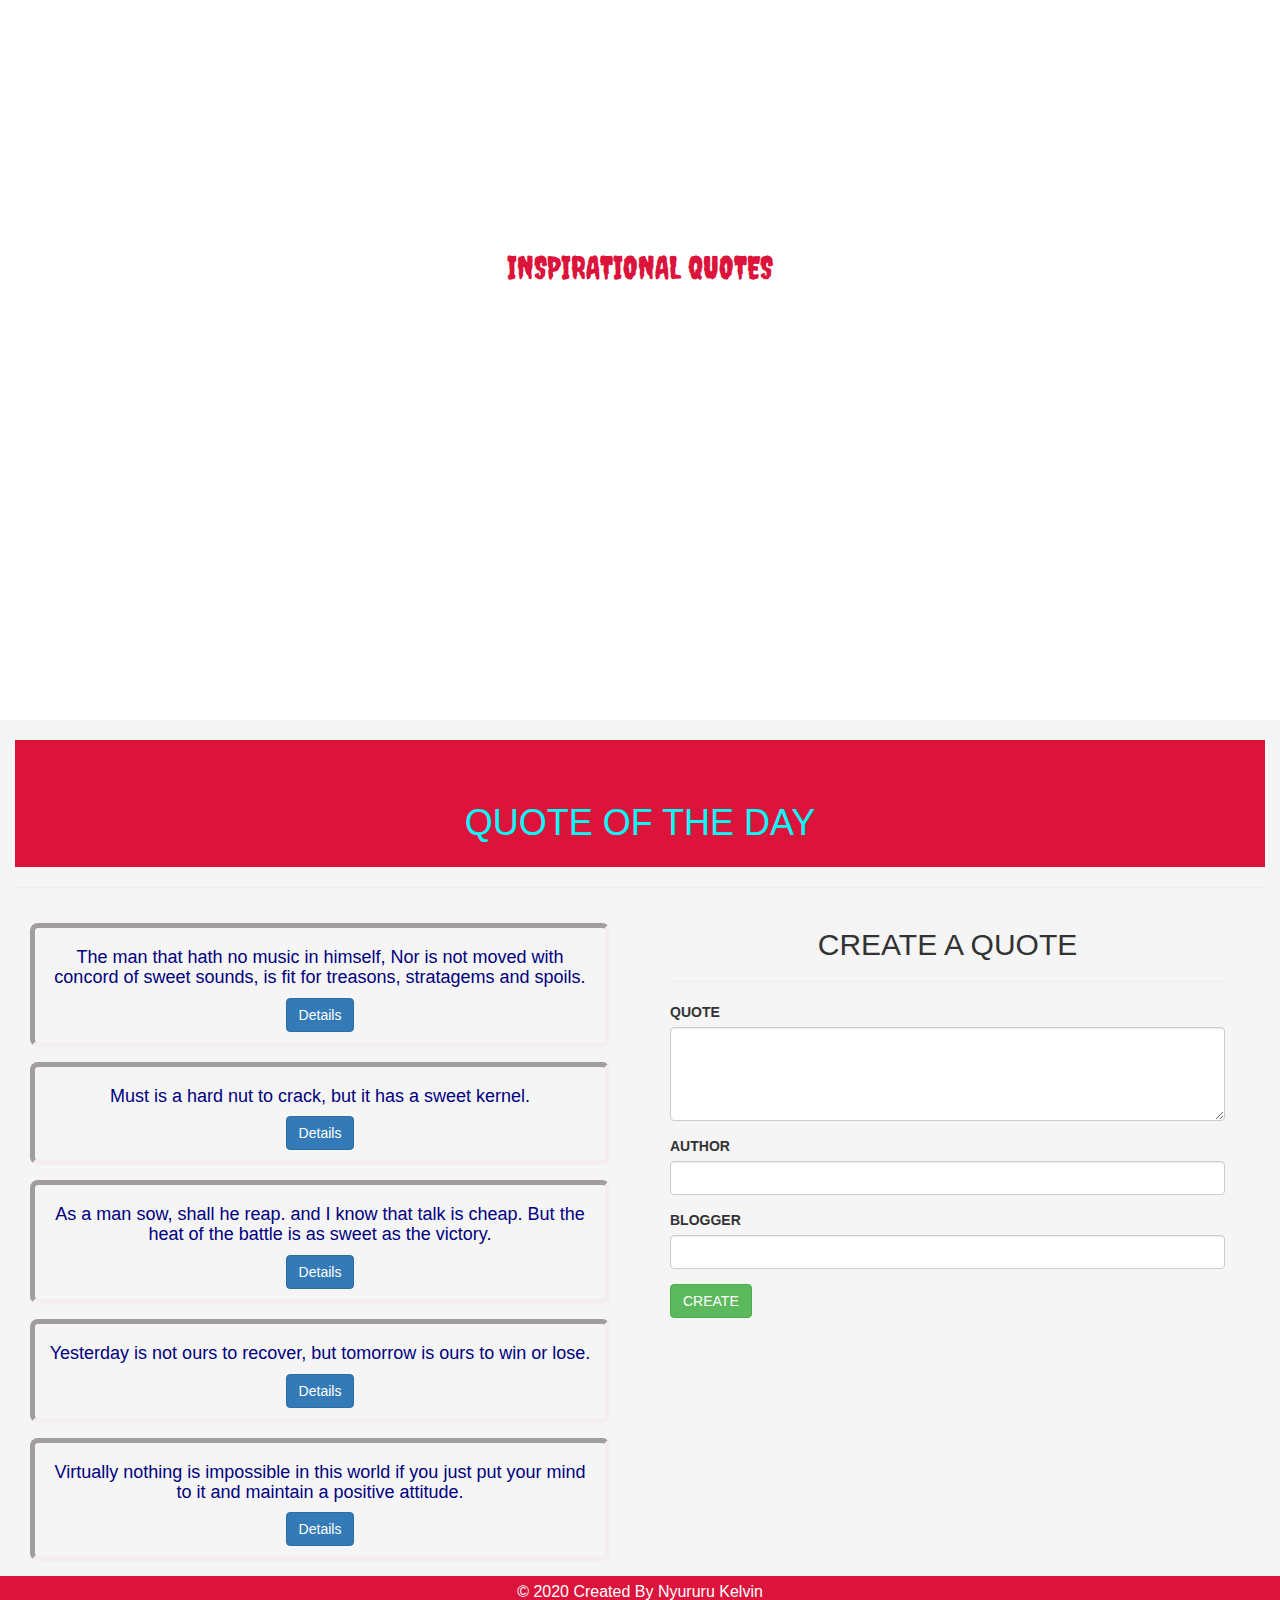
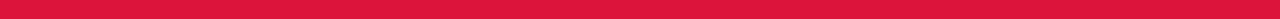
<file: index.html>
<!doctype html>
<html lang="en">
<head>
  <meta charset="utf-8">
  <title>Quotes</title>
  <base href="https://NyururuKelvin.github.io/quoteApp/">  <meta name="viewport" content="width=device-width, initial-scale=1">
  <link rel="icon" type="image/x-icon" href="favicon.ico">
<link rel="stylesheet" href="styles.f367860621bee961338a.css"></head>
<body>
  <app-root></app-root>
<script src="runtime.e227d1a0e31cbccbf8ec.js" defer></script><script src="polyfills.a4021de53358bb0fec14.js" defer></script><script src="main.d4bb8bce5c31331ce33f.js" defer></script></body>
</html>
</file>
<file: styles.f367860621bee961338a.css>
@import url(https://unpkg.com/bootstrap@3.3.7/dist/css/bootstrap.min.css);body{overflow-x:hidden}
</file>
